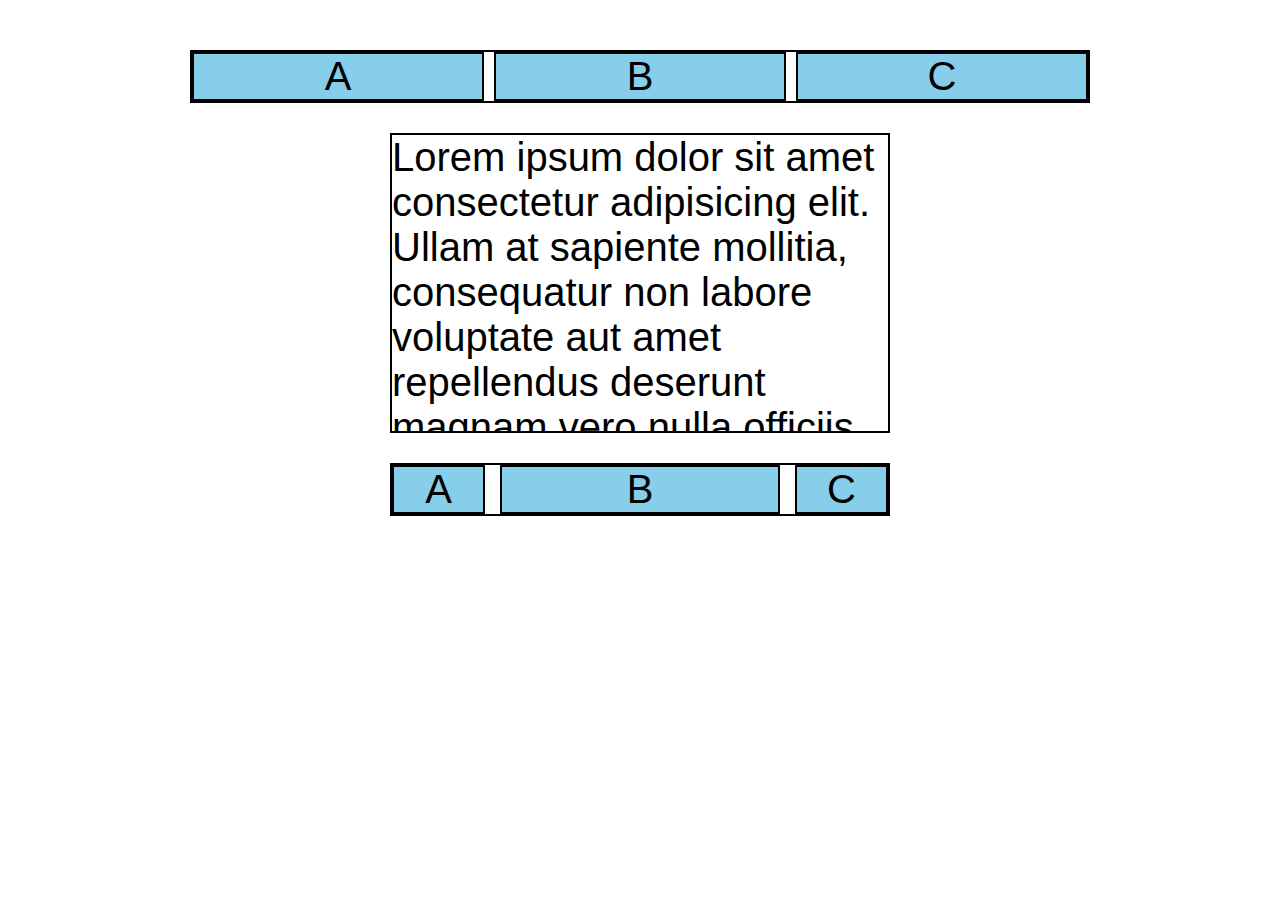
<file: grid/index.html>
<!DOCTYPE html>
<html lang="ru">

<head>
	<meta charset="UTF-8">
	<meta http-equiv="X-UA-Compatible" content="IE=edge">
	<meta name="viewport" content="width=device-width, initial-scale=1.0">
	<link rel="stylesheet" href="css/style.css">
	<title>GRID</title>
</head>

<body>
	<div class="container">
		<div class="box-1">A</div>
		<div class="box-2">B</div>
		<div class="box-3">C</div>
	</div>
	<div class="content">
		<p>Lorem ipsum dolor sit amet consectetur adipisicing elit. Ullam at sapiente mollitia, consequatur non labore
			voluptate aut amet repellendus deserunt magnam vero nulla officiis provident voluptatibus iure sit? Doloribus
			totam itaque officia commodi repellat culpa delectus iure magnam optio doloremque architecto beatae omnis
			placeat, accusamus libero voluptatibus, sequi adipisci? Ab?</p>
	</div>
	<div class="container2">
		<div class="bx-4">A</div>
		<div class="bx-5">B</div>
		<div class="bx-6">C</div>
	</div>
</body>

</html>
</file>
<file: grid/css/style.css>
*{
	margin: 0;
	padding: 0;
	box-sizing: border-box;
}
body{
	font-family: sans-serif;
	font-size: 40px;
	width: 100%;
	min-width: 100vh;
}
[class^="box-"]{
	background-color: skyblue;
	display: grid;
	place-items: center;
	border: 2px solid black;
	}
.container{
	margin: auto;
	margin-top: 50px;
	width: 900px;
	display: grid;
	gap: 10px;
	border: 2px solid black;
	grid-template-columns: repeat(3,1fr);
	margin-bottom: 30px;
}
.content{
	width: 500px;
	height: 300px;
	border: 2px solid black;
	margin: auto;
	overflow: auto;
	}
	.container2{
		margin: auto;
		width: 500px;
		display: grid;
		margin-top: 30px;
		gap: 15px;
		border: 2px solid black;
		grid-template-columns: [full-start] 1fr [content-start] 3fr [content-end] 1fr [full-end];
	}
	[class^="bx-"]{
	background-color: skyblue;
	display: grid;
	place-items: center;
	border: 2px solid black;
	}
</file>
